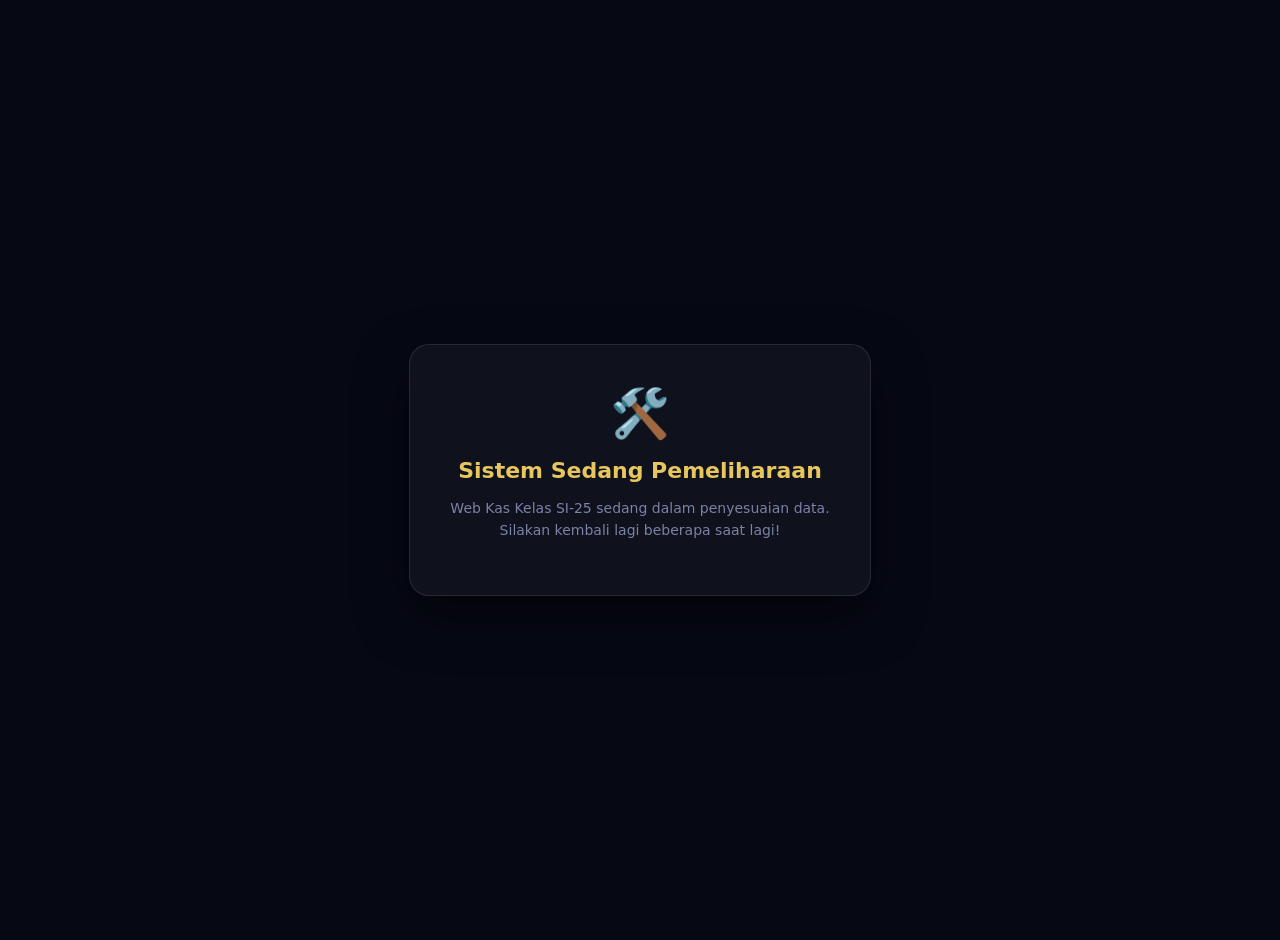
<file: maintenance.html>
<!DOCTYPE html>
<html lang="id">
<head>
  <meta charset="UTF-8">
  <meta name="viewport" content="width=device-width, initial-scale=1.0">
  <title>Kas Kelas SI-25 — Maintenance</title>
  <style>
    body {
      background: #060814;
      color: #eceef8;
      font-family: system-ui, -apple-system, sans-serif;
      display: flex;
      align-items: center;
      justify-content: center;
      height: 100vh;
      margin: 0;
      text-align: center;
      padding: 20px;
    }
    .card {
      background: rgba(255, 255, 255, 0.04);
      border: 1px solid rgba(255, 255, 255, 0.1);
      padding: 40px 30px;
      border-radius: 20px;
      max-width: 400px;
      box-shadow: 0 20px 50px rgba(0,0,0,0.5);
    }
    .icon { font-size: 48px; margin-bottom: 16px; }
    h1 { font-size: 22px; color: #e8c65e; margin-bottom: 8px; }
    p { font-size: 14px; color: #7a82a6; line-height: 1.6; }
  </style>
</head>
<body>
  <div class="card">
    <div class="icon">🛠️</div>
    <h1>Sistem Sedang Pemeliharaan</h1>
    <p>Web Kas Kelas SI-25 sedang dalam penyesuaian data. Silakan kembali lagi beberapa saat lagi!</p>
  </div>
</body>
</html>
</file>
